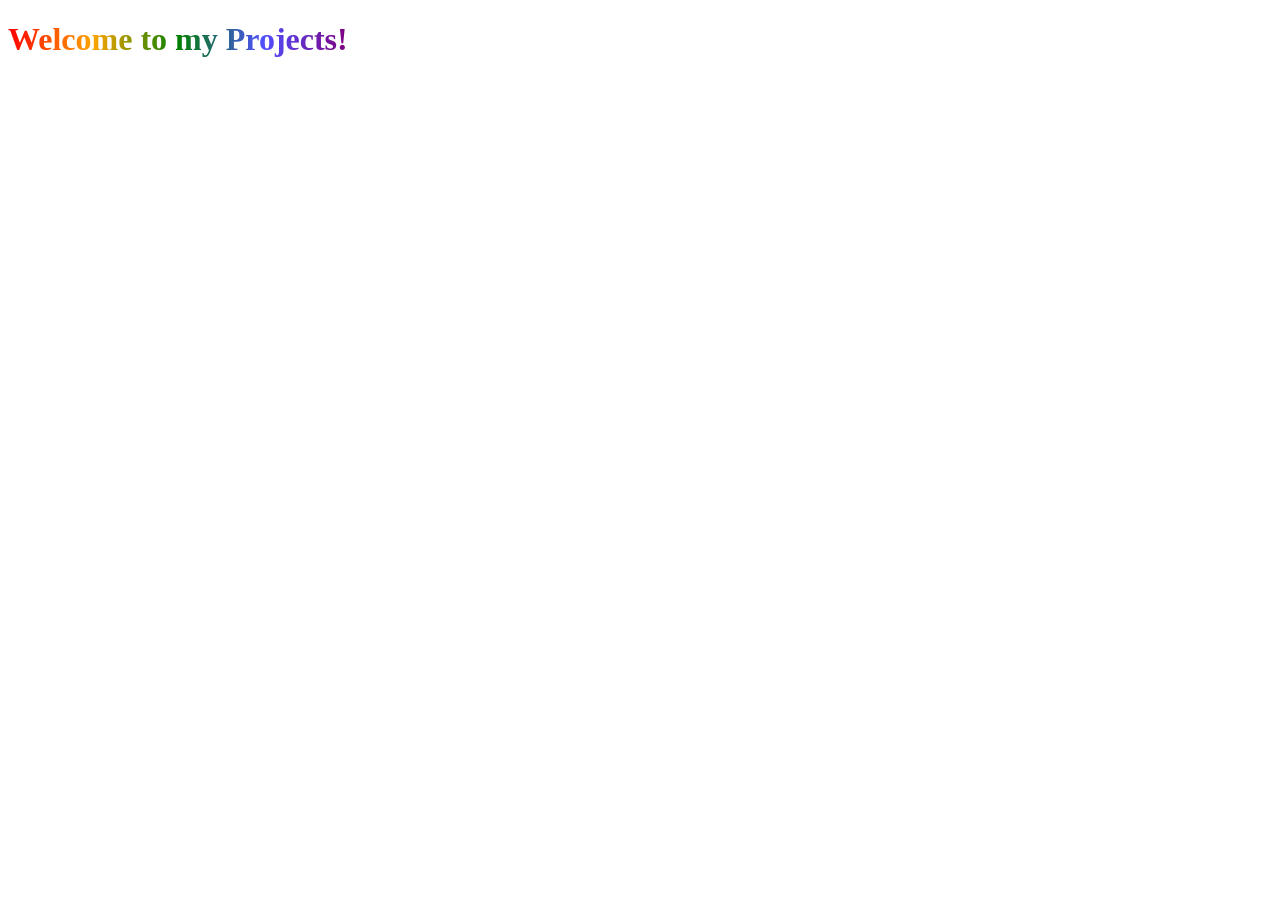
<file: index.html>
<!DOCTYPE html>
<html lang="en">
<head>
<title>My Projects</title>
<meta charset="utf-8"/>
<meta name="viewport" content="width=device-width, initial-scale=1.0"/>

<meta name="robots" content="follow, index, max-snippet:-1"/>

<meta name="description" content="Here are some of my projects."/>
<meta property="og:description" content="Here are some of my projects."/>
<meta name="twitter:description" content="Here are some of my projects."/>

<meta property="og:title" content="My Projects"/>
<meta name="twitter:title" content="My Projects"/>

<meta property="og:url" content="https://example.com/"/>
<link rel="canonical" href="https://example.com/"/>

<meta property="og:image" content="https://example.com/static/sample.png"/>
<meta name="twitter:image" content="https://example.com/static/sample.png"/>

<meta property="og:type" content="website"/>
<meta name="twitter:card" content="summary"/>

<link rel="stylesheet" type="text/css" href="/static/sample.css"/>
<link rel="icon" type="image/x-icon" href="/static/favicon.ico"/>
</head>
<body>
<h1><span class="rainbow-text">Welcome to my Projects!</span></h1>
</body>
</html>
</file>
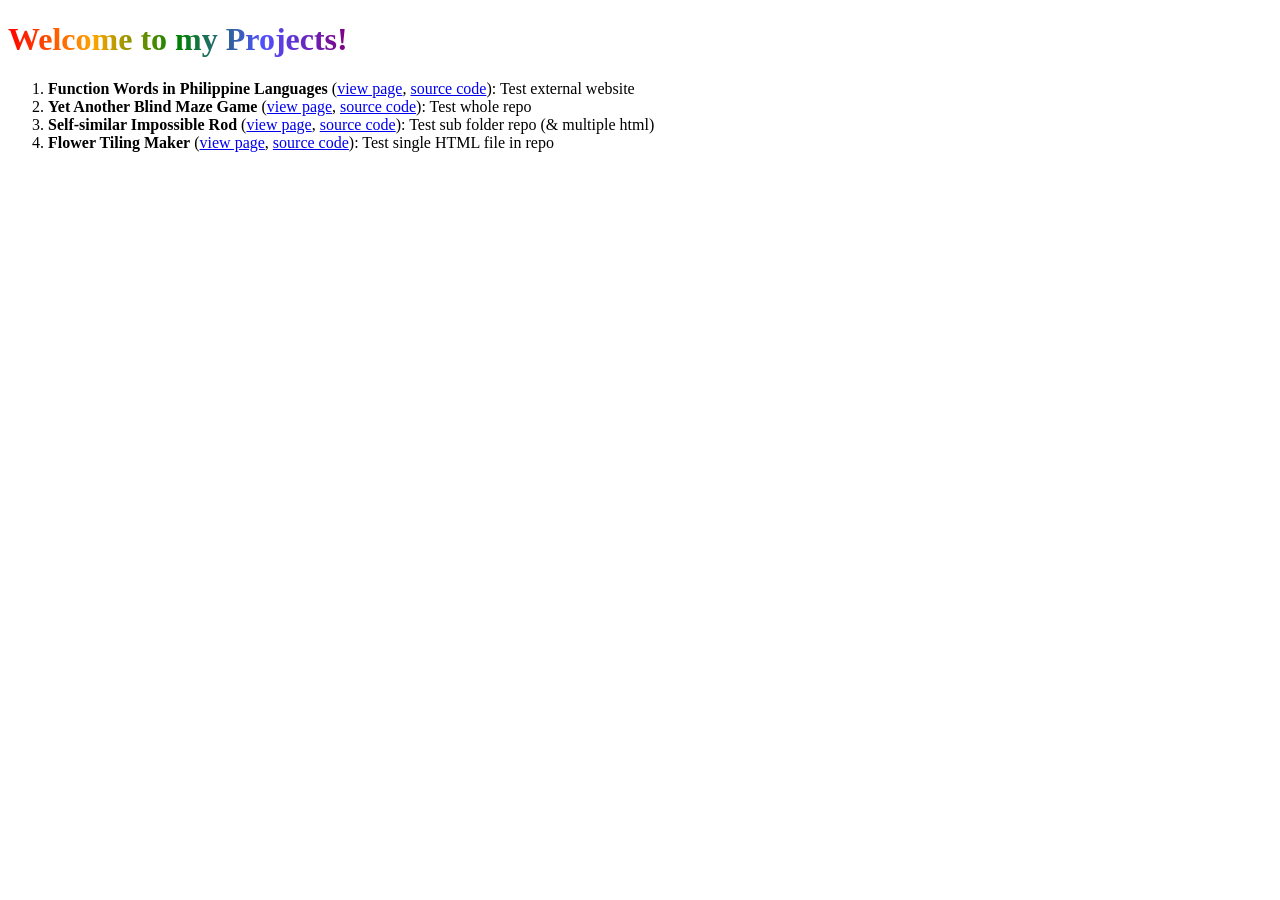
<file: scs/index.html>
<!DOCTYPE html>
<html lang="en">
<head>
<title>My Projects</title>
<meta charset="utf-8"/>
<meta name="viewport" content="width=device-width, initial-scale=1.0"/>

<meta name="robots" content="follow, index, max-snippet:-1"/>

<meta name="description" content="Here are some of my projects."/>
<meta property="og:description" content="Here are some of my projects."/>
<meta name="twitter:description" content="Here are some of my projects."/>

<meta property="og:title" content="My Projects"/>
<meta name="twitter:title" content="My Projects"/>

<meta property="og:url" content="https://example.com/"/>
<link rel="canonical" href="https://example.com/"/>

<meta property="og:image" content="https://example.com/static/sample.png"/>
<meta name="twitter:image" content="https://example.com/static/sample.png"/>

<meta property="og:type" content="website"/>
<meta name="twitter:card" content="summary"/>

<link rel="stylesheet" type="text/css" href="/static/sample.css"/>
<link rel="icon" type="image/x-icon" href="/favicon.ico"/>
</head>
<body>
<h1><span class="rainbow-text">Welcome to my Projects!</span></h1>

<!-- Output of grabproj with manual modifications in repo link -->
<ol>
<li><b>Function Words in Philippine Languages</b> (<a href="https://fwphlang.com">view page</a>, <a href="https://github.com/poypoyan/funcwords">source code</a>): Test external website</li>
<li><b>Yet Another Blind Maze Game</b> (<a href="/project/js-game-yablindmaze/">view page</a>, <a href="https://codeberg.org/poypoyan/js-game-yablindmaze">source code</a>): Test whole repo</li>
<li><b>Self-similar Impossible Rod</b> (<a href="/project/canvas-svg-experiments/">view page</a>, <a href="https://codeberg.org/poypoyan/canvas-svg-experiments/src/branch/main/self-similar-impossible-rod">source code</a>): Test sub folder repo (& multiple html)</li>
<li><b>Flower Tiling Maker</b> (<a href="/project/flower-tiling/">view page</a>, <a href="https://codeberg.org/poypoyan/canvas-svg-experiments/src/branch/main/geometric-motifs/flower.html">source code</a>): Test single HTML file in repo</li>
</ol>
</body>
</html>
</file>
<file: static/sample.css>
.rainbow-text {
  background: linear-gradient(to left, purple, #5050ff, green, orange, red);
  color: transparent;
  -webkit-text-fill-color: transparent;
  background-clip: text;
  -webkit-background-clip: text;
}

@media (prefers-color-scheme: dark) {
  body {
    background: #121212;
  }
  body {
    color: #ddd;
  }
  body a:link {
    color: #7a9ad9;
  }
  body a:visited {
    color: #c7a7e5;
  }
}
</file>
